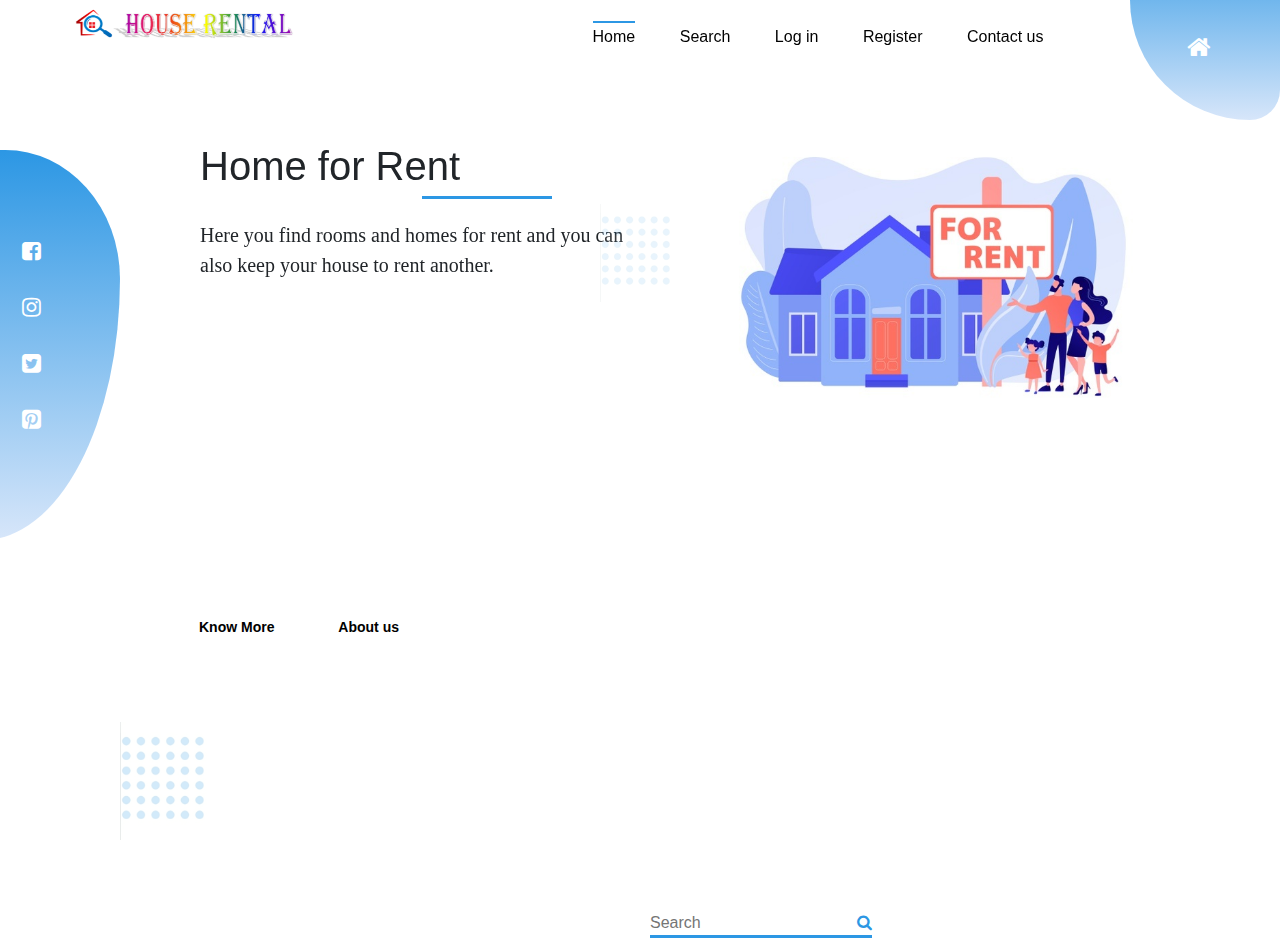
<file: Front.html>
<!DOCTYPE html>
<html lang="en">

<head>
    <meta charset="UTF-8">
    <meta http-equiv="X-UA-Compatible" content="IE=edge">
    <meta name="viewport" content="width=device-width, initial-scale=1.0">
    <link rel="stylesheet" href="Bootstrap/bootstrap.css">
    <link rel="stylesheet" href="style(front).css">
    <link rel="stylesheet" href="https://stackpath.bootstrapcdn.com/font-awesome/4.7.0/css/font-awesome.min.css">
    <title>House Rental</title>
</head>


<body>
    <div class="wrapper">

       
        <div class="logo"> 
            <img src="img/logo.png">
        </div> 


        <div class="menu-bar">
            <ul>
                <li> <a class="active" href="#home"> Home</a> </li>
                <li> <a href="#search"> Search</a> </li>
                <li> <a href="#login"> Log in</a> </li>
                <li> <a href="#register"> Register</a> </li>
                <li> <a href="#contactus"> Contact us</a> </li>
            </ul>
        </div>

        <div class="rent">
            <div class="rent-text">
                <h1>Home for Rent &nbsp;</h1>
                <p>Here you find rooms and homes for rent and
                    you can also keep your house to rent another. </p>
                <img src="img/bubbles.png" class="bubbles-inside">
            </div>

        </div>
        <!--rent closing-->
        
        <div class="rent-banner">
            <img src="img/house.jpg">
        </div>

        <div class="text">
            <small><b><a href="#knowmore">Know More</a></b>
            <b><a href="#aboutus"> About us</a></b></small>
           
        </div>


        <div class="home-icon"><i class="fa fa-home"></i></div>

        <div class="social-icons">
            <ul>
                <li><i class="fa fa-facebook-square"></i></li>
                <li><i class="fa fa-instagram"></i></li>
                <li><i class="fa fa-twitter-square"></i></li>
                <li><i class="fa fa-pinterest-square"></i></li>

            </ul>
        </div>
        <img src="img/bubbles.png" class="bubbles-outside">

    </div>
    <!--wapper class closing div-->



    <!--from here new page (search) start-->

    <div class="search-box" id="search">
        <div class="input-search">
            <input type="text" placeholder="Search" id="search">
            <div class="search-icon">
                <span><i class="fa fa-search"></i></span>
            </div>
        </div>
    </div>
    <!--search box closin div-->
</body>

</html>
</file>
<file: style(front).css>
*{
    margin: 0;
    padding: 0;
    font-family: Verdana, Geneva, Tahoma, sans-serif;
}

.wrapper
{
    top: 0;
    height: 100vh;

}

.logo
{
    width: 20%;
    float: left;
    position: sticky;
    top: 0;
   

}
.logo img{
    width: 300px;
    cursor: pointer;
    padding-left:  70px;
   
   
}
.symbol
{
    width: 5%;
    float: left;   
    position: sticky;
    top: 0;
}  
.symbol img
{
    
    width: 90px;
    margin-top: 5px;
    margin-left: 86px;
    padding: 10px;
    cursor: pointer;
   
}

.menu-bar
{  
    display: flex;
    align-items: center;
    justify-content: center;
    position: sticky;
    top: 0;
    cursor: pointer;
    
}
.menu-bar ul  
{
    list-style: none;
    margin-top: 20px;
    padding-top: 5px;
    padding-left: 100px;
      
}

.menu-bar ul li 
{
    display: inline-block;
   
}
.menu-bar ul li a
{
    text-decoration: none;
    color: black;
    margin: 15px 20px;
    padding-top: 5px;
    
    
}
.active,.menu-bar ul li a:hover
{
    border-top: 2px solid #2c97e4;  /*for upper blue line*/
}

.search-box{
    
    padding-left: 650px;

}
.input-search
{
    margin: 11px auto;
    display: inline-flex;
    border-bottom: 3px solid #2c97e4;
}
.input-search input
{
    outline: none;
    border: 0;
    background: transparent;   
}
.search-icon .fa
{
    color: #2c97e4;
}
.rent
{
    width: 50%;
    height: 40%;
    margin: 6% auto;
    padding-left: 200px;    /*for whole text align */
    position: absolute;
   
}
.rent-text
{

    width: 100%;
    height: 100%;
}
.rent-text h1
{
    font-family: 'Segoe UI', Tahoma, Geneva, Verdana, sans-serif; 
    margin: 0 0 30px 0;
}

.rent-text p
{
    font-family: 'Times New Roman', Times, serif;
    font-size: 20px;
}

.rent-text h1::after     /* for last blue line*/
{
    content: '';
    width: 130px;    
    height: 3px;
    background: #2c97e4;
    top: 15%;
    left: 66%;
    position: absolute;

}

.rent-banner img
{
    width: 35%;
    margin-top: 70px;
    margin-right: 135px;
    padding-left: 20px;
    float: right;
   
   
}

.home-icon
{
    width: 150px;
    height: 200px;
    right: 0px;
    top: -80px;
    position: absolute;
    background-image: linear-gradient(#2c97e4,#d7e6fa);
    border-radius: 0 0 60px 240px;
}

.home-icon .fa
{
    font-size:25px;
    color: white;
    bottom: 60px;
    right: 70px;
    cursor: pointer;
    position: absolute;
}
.text          /*know more and...*/
{
       
    padding-top: 550px;
    padding-left: 199px; 
 }

.text small b a      /*know more and..*/
{
    margin-right: 60px;  
    text-decoration: none;
    color:black;
}

.social-icons
{
    width: 190px;
    height: 390px;
    left: -70px;
    top: 150px;
    position: absolute;
    border-top-right-radius: 275px 309px;
    border-bottom-right-radius: 328px 627px;
    border-bottom-left-radius: 108px 345px;
    background-image: linear-gradient(#2c97e4,#d7e6fa);
    

}
.social-icons ul
{
    list-style: none;
    color: white;
    margin-left: 60px;
    margin-top: 90px;
}
.social-icons ul li
{
    margin-top: 30px;
}
.social-icons ul li .fa
{
    font-size: 22px;
    cursor: pointer;

}
.bubbles-outside
{
    width: 120px;
    bottom: 60px;
    left: 120px;
    opacity: 0.2;
    position: absolute;
  
}

.bubbles-inside 
{
width: 100px;
bottom: 200px;
left: 600px;
opacity: 0.1;
position: absolute;
}

@media only screen and (max-width: 1417px){

}
</file>
